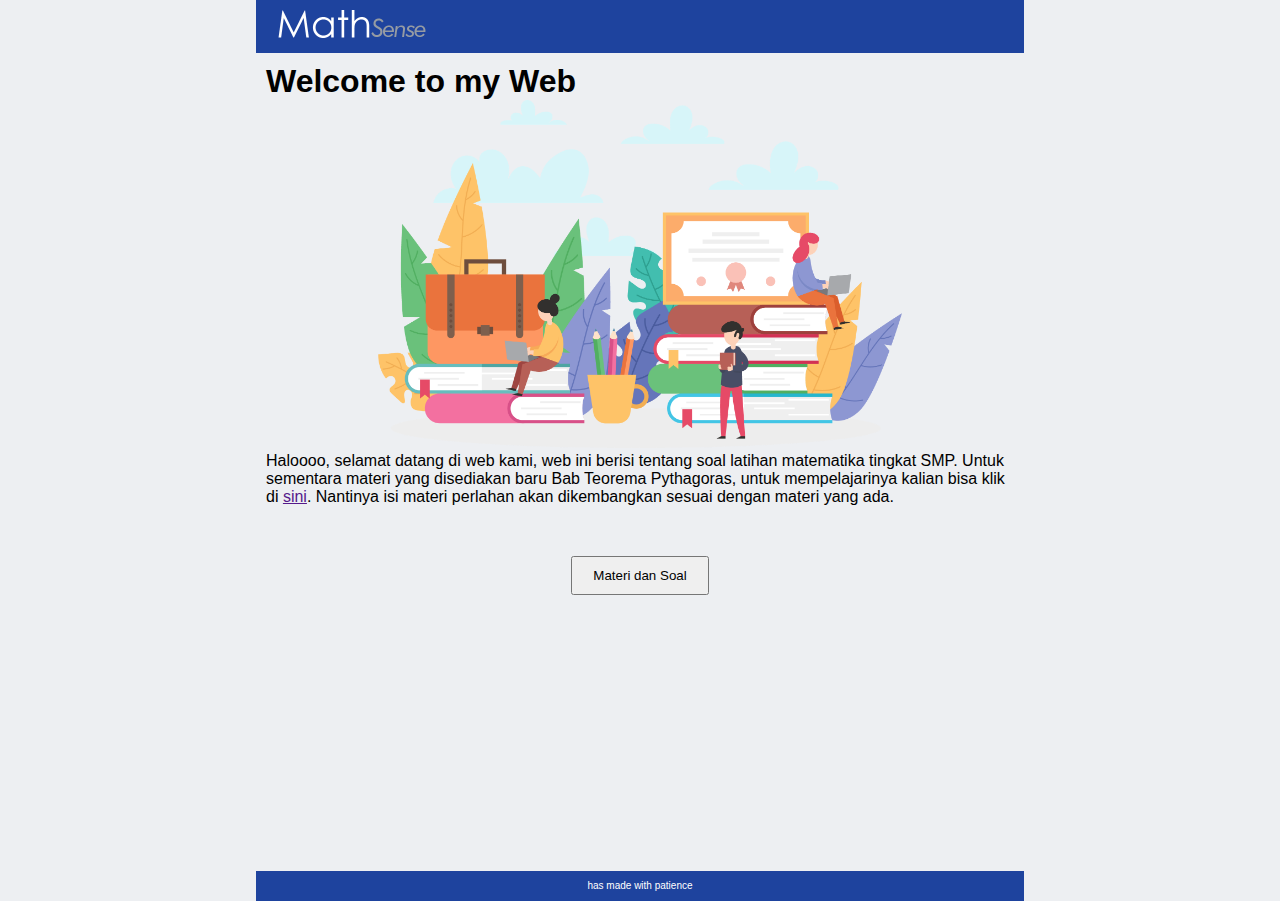
<file: index.html>
<!DOCTYPE html>
<html lang="en">
<head>
    <meta charset="UTF-8">
    <meta name="viewport" content="width=device-width, initial-scale=1.0">
    <title>Document</title>
</head>
<body>
    <div class="container">
<!--  -->
        <div class="coverHeader">
            <header>
                <div id="heroLogo">
                    <img src="logo.png" alt="" width="100%">
                </div>
            </header>
            <!-- <nav>
                <div class="menuNav">
                    <ul class="subNav">
                        <li><a class="contentSubNav">Materi dan Soal</a>
                            <ul>
                                <li><a href="">Kelas 7</a></li>
                                <li><a href="">Kelas 8</a></li>
                                <li><a href="">Kelas 9</a></li>
                            </ul>
                        </li>
                    </ul>
                    <ul class="subNav">
                        <li><a class="contentSubNav">Asah Bekal</a>
                            <ul>
                                <li><a href="">Kelas 7</a></li>
                                <li><a href="">Kelas 8</a></li>
                                <li><a href="">Kelas 9</a></li>
                            </ul>
                        </li>
                    </ul>
                </div>

                <div class="menuNav">
                    <div class="navArrow"></div>
                </div>
            </nav>
        </div>

        <div class="daftarIsi">
            <span></span>
            <span></span>
            <span></span>
        </div> -->

        <main>
            <div class="materi">
                <h1>Welcome to my Web</h1>
                <div class="imgHome">
                    <img src="pictEdu.png" alt="" width="100%">
                </div>
                <div class="contentMain">
                    <p>
                        Haloooo, selamat datang di web kami, web ini berisi tentang soal latihan matematika tingkat SMP. Untuk sementara materi yang disediakan baru  Bab Teorema Pythagoras, untuk mempelajarinya kalian bisa klik di <a href="">sini</a>. Nantinya isi materi perlahan akan dikembangkan sesuai dengan materi yang ada.
                    </p>
                </div>
                <div class="tombol"><a href="materiDanSoal/kelas8/teoremaPythagoras/index.html"><button>Materi dan Soal</button></a></div>
            </div>


            <!-- <ol class="soalDanJawaban">


                <div class="QnA">
                    <div class="kodeSoal">123</div>
                    <li class="soal">
                        <div class="question">
                            <p>
                                Lorem ipsum dolor sit amet consectetur adipisicing elit. Non expedita tempore blanditiis iste eum nobis autem voluptates iusto dolore, inventore voluptatibus iure! Amet, id dolore!
                            </p>
                        </div>
                        <div class="opsi">
                            <div class="opsiLine">
                                <input type="radio">
                                <label for="">
                                    <span>A.</span>
                                    <div class="ket_opsi">
                                        <p>
                                            Senin
                                        </p>
                                    </div>
                                </label>
                                
                            </div>
                            <div class="opsiLine">
                                <input type="radio">
                                <label for="">
                                    <span>B.</span>
                                    <div class="ket_opsi">
                                        <p>
                                            Selasa
                                        </p>
                                    </div>
                                </label>
                                
                            </div>
                            <div class="opsiLine">
                                <input type="radio">
                                <label for="">
                                    <span>C.</span>
                                    <div class="ket_opsi">
                                        <p>
                                            Rabu
                                        </p>
                                    </div>
                                </label>
                                
                            </div>
                            <div class="opsiLine">
                                <input type="radio">
                                <label for="">
                                    <span>D.</span>
                                    <div class="ket_opsi">
                                        <p>
                                            Kamis
                                        </p>
                                    </div>
                                </label>
                                
                            </div>
                        </div>
                        <button class="">show</button>
                        <div class="answer">
                            <div class="jawaban">
                                <div class="deskripsiJawaban">
                                    <p>
                                        Lorem ipsum, dolor sit amet consectetur adipisicing elit. Cupiditate mollitia accusamus, culpa commodi tenetur eaque quibusdam reiciendis cumque impedit dolore modi voluptas numquam quasi esse assumenda nulla sapiente consequuntur saepe maiores atque ullam ab! In neque quaerat consectetur nihil eveniet cupiditate error fugit voluptatum tempore, dolore praesentium nobis, earum unde?
                                    </p>
                                </div>
                                <div class="jawabanVideo">
                                    
                                </div>
                            </div>
                        </div>
                    </li>
                </div>

                <div class="QnA">
                    <div class="kodeSoal">123</div>
                    <li class="soal">
                        <div class="question">
                            <p>
                                Lorem ipsum dolor sit amet consectetur adipisicing elit. Non expedita tempore blanditiis iste eum nobis autem voluptates iusto dolore, inventore voluptatibus iure! Amet, id dolore!
                            </p>
                        </div>
                        <div class="opsi">
                            <div class="opsiLine">
                                <input type="radio">
                                <label for="">
                                    <span>A.</span>
                                    <div class="ket_opsi">
                                        <p>
                                            Senin
                                        </p>
                                    </div>
                                </label>
                                
                            </div>
                            <div class="opsiLine">
                                <input type="radio">
                                <label for="">
                                    <span>B.</span>
                                    <div class="ket_opsi">
                                        <p>
                                            Selasa
                                        </p>
                                    </div>
                                </label>
                                
                            </div>
                            <div class="opsiLine">
                                <input type="radio">
                                <label for="">
                                    <span>C.</span>
                                    <div class="ket_opsi">
                                        <p>
                                            Rabu
                                        </p>
                                    </div>
                                </label>
                                
                            </div>
                            <div class="opsiLine">
                                <input type="radio">
                                <label for="">
                                    <span>D.</span>
                                    <div class="ket_opsi">
                                        <p>
                                            Kamis
                                        </p>
                                    </div>
                                </label>
                                
                            </div>
                        </div>
                        <button class="">show</button>
                        <div class="answer">
                            <div class="jawaban">
                                <div class="deskripsiJawaban">
                                    <p>
                                        Lorem ipsum, dolor sit amet consectetur adipisicing elit. Cupiditate mollitia accusamus, culpa commodi tenetur eaque quibusdam reiciendis cumque impedit dolore modi voluptas numquam quasi esse assumenda nulla sapiente consequuntur saepe maiores atque ullam ab! In neque quaerat consectetur nihil eveniet cupiditate error fugit voluptatum tempore, dolore praesentium nobis, earum unde?
                                    </p>
                                </div>
                                <div class="jawabanVideo">
                                    
                                </div>
                            </div>
                        </div>
                    </li>
                </div>

            </ol> -->


        </main>





        <!-- <div class="overlay"></div> -->
        <!-- <aside>
            <div class="kategori">
                <h3>Materi dan Soal</h3>
            </div>
            <h3>Kelas 8</h3>
            <ul>
                <li><a href="">Pola Bilangan dan Barisan</a></li>
                <li><a href="">Koordinat Kartesius</a></li>
                <li><a href="">Relasi dan Fungsi</a></li>
                <li><a href="">Persamaan Garis Lurus</a></li>
                <li><a href="">Sistem Persamaan Linier Dua Variabel (SPLDV)</a></li>
                <li><a href="">Teorema Pythagoras</a></li>
                <li><a href="">Lingkaran</a></li>
                <li><a href="">Garis Singgung Lingkaran</a></li>
                <li><a href="">Bangun Ruang Sisi Datar</a></li>
                <li><a href="">Statistika</a></li>
                <li><a href="">Peluang</a></li>
            </ul>
        </aside> -->

        <!-- <div class="page">
            <a href=""><</a>
            <a href="" class="aktif">1</a>
            <a href="">2</a>
            <a href="">3</a>
            <a href="">4</a>
            <a href="">5</a>
            <a href="">></a>
        </div> -->

        <footer>
            <p>has made with patience</p>
        </footer>

    </div>


    <!-- link -->
    <link rel="stylesheet" href="style.css">
    <script src="script.js"></script>
</body>
</html>
</file>
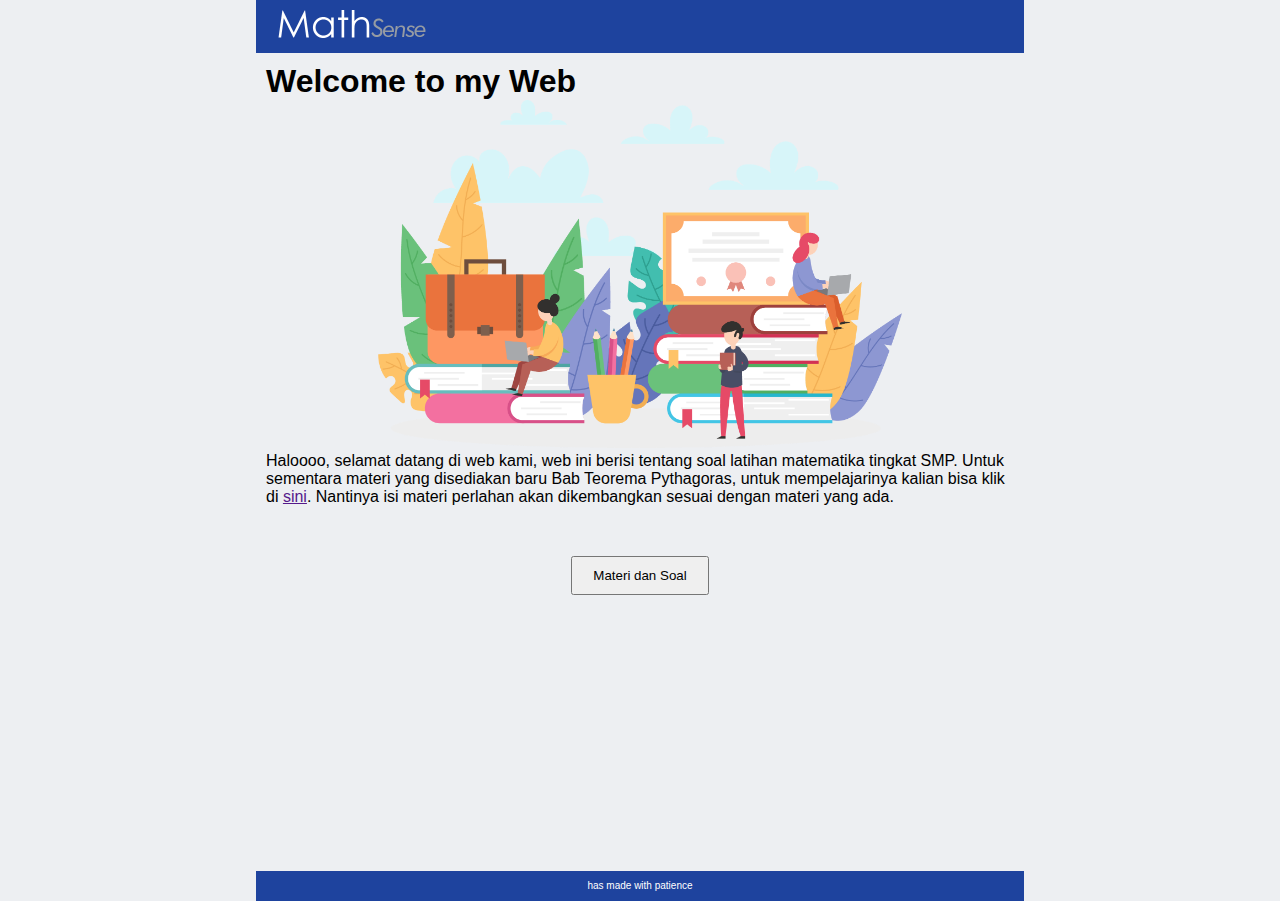
<file: home/index.html>
<!DOCTYPE html>
<html lang="en">
<head>
    <meta charset="UTF-8">
    <meta name="viewport" content="width=device-width, initial-scale=1.0">
    <title>Document</title>
</head>
<body>
    <div class="container">
<!--  -->
        <div class="coverHeader">
            <header>
                <div id="heroLogo">
                    <img src="logo.png" alt="" width="100%">
                </div>
            </header>
            <!-- <nav>
                <div class="menuNav">
                    <ul class="subNav">
                        <li><a class="contentSubNav">Materi dan Soal</a>
                            <ul>
                                <li><a href="">Kelas 7</a></li>
                                <li><a href="">Kelas 8</a></li>
                                <li><a href="">Kelas 9</a></li>
                            </ul>
                        </li>
                    </ul>
                    <ul class="subNav">
                        <li><a class="contentSubNav">Asah Bekal</a>
                            <ul>
                                <li><a href="">Kelas 7</a></li>
                                <li><a href="">Kelas 8</a></li>
                                <li><a href="">Kelas 9</a></li>
                            </ul>
                        </li>
                    </ul>
                </div>

                <div class="menuNav">
                    <div class="navArrow"></div>
                </div>
            </nav>
        </div>

        <div class="daftarIsi">
            <span></span>
            <span></span>
            <span></span>
        </div> -->

        <main>
            <div class="materi">
                <h1>Welcome to my Web</h1>
                <div class="imgHome">
                    <img src="pictEdu.png" alt="" width="100%">
                </div>
                <div class="contentMain">
                    <p>
                        Haloooo, selamat datang di web kami, web ini berisi tentang soal latihan matematika tingkat SMP. Untuk sementara materi yang disediakan baru  Bab Teorema Pythagoras, untuk mempelajarinya kalian bisa klik di <a href="">sini</a>. Nantinya isi materi perlahan akan dikembangkan sesuai dengan materi yang ada.
                    </p>
                </div>
                <div class="tombol"><a href="../materiDanSoal/kelas8/teoremaPythagoras/index.html"><button>Materi dan Soal</button></a></div>
            </div>


            <!-- <ol class="soalDanJawaban">


                <div class="QnA">
                    <div class="kodeSoal">123</div>
                    <li class="soal">
                        <div class="question">
                            <p>
                                Lorem ipsum dolor sit amet consectetur adipisicing elit. Non expedita tempore blanditiis iste eum nobis autem voluptates iusto dolore, inventore voluptatibus iure! Amet, id dolore!
                            </p>
                        </div>
                        <div class="opsi">
                            <div class="opsiLine">
                                <input type="radio">
                                <label for="">
                                    <span>A.</span>
                                    <div class="ket_opsi">
                                        <p>
                                            Senin
                                        </p>
                                    </div>
                                </label>
                                
                            </div>
                            <div class="opsiLine">
                                <input type="radio">
                                <label for="">
                                    <span>B.</span>
                                    <div class="ket_opsi">
                                        <p>
                                            Selasa
                                        </p>
                                    </div>
                                </label>
                                
                            </div>
                            <div class="opsiLine">
                                <input type="radio">
                                <label for="">
                                    <span>C.</span>
                                    <div class="ket_opsi">
                                        <p>
                                            Rabu
                                        </p>
                                    </div>
                                </label>
                                
                            </div>
                            <div class="opsiLine">
                                <input type="radio">
                                <label for="">
                                    <span>D.</span>
                                    <div class="ket_opsi">
                                        <p>
                                            Kamis
                                        </p>
                                    </div>
                                </label>
                                
                            </div>
                        </div>
                        <button class="">show</button>
                        <div class="answer">
                            <div class="jawaban">
                                <div class="deskripsiJawaban">
                                    <p>
                                        Lorem ipsum, dolor sit amet consectetur adipisicing elit. Cupiditate mollitia accusamus, culpa commodi tenetur eaque quibusdam reiciendis cumque impedit dolore modi voluptas numquam quasi esse assumenda nulla sapiente consequuntur saepe maiores atque ullam ab! In neque quaerat consectetur nihil eveniet cupiditate error fugit voluptatum tempore, dolore praesentium nobis, earum unde?
                                    </p>
                                </div>
                                <div class="jawabanVideo">
                                    
                                </div>
                            </div>
                        </div>
                    </li>
                </div>

                <div class="QnA">
                    <div class="kodeSoal">123</div>
                    <li class="soal">
                        <div class="question">
                            <p>
                                Lorem ipsum dolor sit amet consectetur adipisicing elit. Non expedita tempore blanditiis iste eum nobis autem voluptates iusto dolore, inventore voluptatibus iure! Amet, id dolore!
                            </p>
                        </div>
                        <div class="opsi">
                            <div class="opsiLine">
                                <input type="radio">
                                <label for="">
                                    <span>A.</span>
                                    <div class="ket_opsi">
                                        <p>
                                            Senin
                                        </p>
                                    </div>
                                </label>
                                
                            </div>
                            <div class="opsiLine">
                                <input type="radio">
                                <label for="">
                                    <span>B.</span>
                                    <div class="ket_opsi">
                                        <p>
                                            Selasa
                                        </p>
                                    </div>
                                </label>
                                
                            </div>
                            <div class="opsiLine">
                                <input type="radio">
                                <label for="">
                                    <span>C.</span>
                                    <div class="ket_opsi">
                                        <p>
                                            Rabu
                                        </p>
                                    </div>
                                </label>
                                
                            </div>
                            <div class="opsiLine">
                                <input type="radio">
                                <label for="">
                                    <span>D.</span>
                                    <div class="ket_opsi">
                                        <p>
                                            Kamis
                                        </p>
                                    </div>
                                </label>
                                
                            </div>
                        </div>
                        <button class="">show</button>
                        <div class="answer">
                            <div class="jawaban">
                                <div class="deskripsiJawaban">
                                    <p>
                                        Lorem ipsum, dolor sit amet consectetur adipisicing elit. Cupiditate mollitia accusamus, culpa commodi tenetur eaque quibusdam reiciendis cumque impedit dolore modi voluptas numquam quasi esse assumenda nulla sapiente consequuntur saepe maiores atque ullam ab! In neque quaerat consectetur nihil eveniet cupiditate error fugit voluptatum tempore, dolore praesentium nobis, earum unde?
                                    </p>
                                </div>
                                <div class="jawabanVideo">
                                    
                                </div>
                            </div>
                        </div>
                    </li>
                </div>

            </ol> -->


        </main>





        <!-- <div class="overlay"></div> -->
        <!-- <aside>
            <div class="kategori">
                <h3>Materi dan Soal</h3>
            </div>
            <h3>Kelas 8</h3>
            <ul>
                <li><a href="">Pola Bilangan dan Barisan</a></li>
                <li><a href="">Koordinat Kartesius</a></li>
                <li><a href="">Relasi dan Fungsi</a></li>
                <li><a href="">Persamaan Garis Lurus</a></li>
                <li><a href="">Sistem Persamaan Linier Dua Variabel (SPLDV)</a></li>
                <li><a href="">Teorema Pythagoras</a></li>
                <li><a href="">Lingkaran</a></li>
                <li><a href="">Garis Singgung Lingkaran</a></li>
                <li><a href="">Bangun Ruang Sisi Datar</a></li>
                <li><a href="">Statistika</a></li>
                <li><a href="">Peluang</a></li>
            </ul>
        </aside> -->

        <!-- <div class="page">
            <a href=""><</a>
            <a href="" class="aktif">1</a>
            <a href="">2</a>
            <a href="">3</a>
            <a href="">4</a>
            <a href="">5</a>
            <a href="">></a>
        </div> -->

        <footer>
            <p>has made with patience</p>
        </footer>

    </div>


    <!-- link -->
    <link rel="stylesheet" href="style.css">
    <script src="script.js"></script>
</body>
</html>
</file>
<file: style.css>
*{
    margin: 0;
    padding: 0;
    font-family: Arial, Helvetica, sans-serif;
}
body{
    overflow-x: hidden;
    background-color: #EDEFF2;
    /* .container{
        display: grid;
        gap: 50px;
    } */
}

.coverHeader{
    position: relative;
    header{
        position: relative;
        background-color: #1e439e;
        padding: 5px 20px 0px 20px;
        z-index: 5;
        #heroLogo{
            width: 150px;
        }
    }

    nav{
        position: absolute;
        width: 100%;
        background-color: aqua;
        display: flex;
        flex-direction: column;
        justify-content: center;
        .menuNav{
            display: flex;
            justify-content: center;
            ul{
                text-align: center;
                list-style: none;
            }
        }
    }
}
/* ------------------------------------------------------------------------   */

    /* ------- MAIN ------- */
main{
    display: flex;
    flex-direction: column;
    justify-content: center;
    padding-bottom: 50px;
    /* margin-top: 100px; */
    .materi{
        /* background-color: rgba(30, 67, 158, 0.075); */
        border-radius: 5px;
        .imgHome{
            width: 70%;
            margin-bottom: 20px;
        }
        .tombol{
            text-align: center;
            padding-top: 50px;
            button{
                padding: 10px 20px;
                 
            }
        }
    }
    ol.soalDanJawaban{
        .QnA{
            border-radius: 5px;
            background-color: white;
            box-shadow: 1px 1px 5px 1px rgba(0, 0, 0, .5);
        }
    }
}

main .materi{
    /* background-color: rgba(30, 67, 158, .075); */
    margin-top: 100px;
    padding: 10px;
    width: 100%;
    margin: auto;
    box-sizing: border-box;
}

main .soalDanJawaban{
    padding: 10px;
    width: 100%;
    box-sizing: border-box;
    ol, li{
        margin-left: 0.75em;
    }
    .QnA{
        padding: 15px;
        margin-top: 15px;
        .kodeSoal{
            display: inline-block;
            padding: 2px 5px;
            background-color: #36E03E;
            border-radius: 10px;
        }
        li.soal{
            position: relative;
            button{
                margin: 10px auto 2px 0px;
            }
            .answer{
                border: 1px solid #4C5C72;
                position: relative;
                width: 100%;
                padding: 0px 5px;
            }
            .opsi{
                .opsiLine{
                    display: flex;
                    label{
                        display: flex;
                    }
                }
            }
            .opsi .opsiLine:has(input:checked){
                background-color: aqua;
            }
        }
    }
}
.answer .jawaban{
    display: none;
    width: 100%;
    background-color: #4C5C72;
}
.answer .jawaban.terlihat{
    display: flex;
    flex-direction: column;
}
.jawabanVideo{
    background-color: red;
    display: inline-block;
    width: 320px;
    height: 240px;
    margin-top: 30px;
    align-self: center;
}






    /* ------- MAIN ------- */


/* ------------------------------------------------------------------------   */

    /* ------- ASIDE ------- */
aside{
    display: flex;
    flex-direction: column;
    .kategori{
        margin-bottom: 20px;
        border-bottom: 3px solid aqua;
        h3{
            display: inline-block;
            background-color: aqua;
            padding: .2em 1em;
            text-align: center;
            border-radius: 1em 1em 0 0;
        }
    }
}
aside ul li{
    margin-top: .25em;
    margin-bottom: .25em;
        a{
        color: black;
        }
    }
    /* ------- ASIDE ------- */

    /* ------- PAGINATIOIN ------- */
    .page{
        display: none;
        a{
            text-decoration: none;
            padding: 5px;
            color: black;
        }
        a.aktif{
            color: white;
            background-color: rgb(76, 92, 114);
        }
        a:hover:not(.aktif){
            background-color: rgba(76, 92, 114, .5);
        }
    }
    /* ------- PAGINATIOIN ------- */

    footer{
        width: 60vw;
        height: 30px;
        background-color: #1e439e;
        text-align: center;
        line-height: 30px;
        font-size: 10px;
        color: white;
    }

/* ===================================================================================   */

/* M.O.B.I.L ------ D.E.V.I.C.E */
@media screen and (max-width: 577px) {

    .container{
        display: grid;
        gap: 30px;
    }
    /* ------- DAFTAR ISI ------- */
    body.tampil{
        overflow: hidden;
    }
    .coverHeader{
        position: absolute;
        width: 100vw;
    }
    .coverHeader header{
        display: flex;
        justify-content: space-between;
        align-items: center;
        position: relative;
    }
    .daftarIsi{
        display: flex;
        flex-direction: column;
        cursor: pointer;
        position: absolute;
        z-index: 8;
        top: 15px;
        right: 12px;
    }
    .daftarIsi span{
        display: inline-block;
        width: 20px;
        height: 2px;
        border-radius: 2px;
        background-color:aliceblue;
        margin: 3px;
        transition: all 0.3s;
    }
    .daftarIsi.tampil span:nth-child(1){
        transform: rotate(43deg) translate(2px, 1px);
        background-color: black;
    }
    .daftarIsi.tampil span:nth-child(2){
       display: none;
    }
    .daftarIsi.tampil span:nth-child(3){
        transform: rotate(-45deg) translate(4px, -4px);
        background-color: black;
    }


    .container{
        display: flex;
        flex-direction: column;
    }

    aside{
        display: flex;
        flex-direction: column;
        background-color: white;
        width: 70vw;
        height: 100vh;
        padding: 25px;
        padding-top: 75px;
        box-sizing: border-box;
        position: absolute;
        z-index: 7;
        right: 0px;
        transform: translateX(100vw);
        opacity: 0;
        transition: .6s;
        ul{
            list-style: none;
        }
        a{
            color: black;
        }
    }
    aside.tampil{
        transform: translateX(0px);
        opacity: 100%;
        overflow: hidden;
    }

    .overlay.tampil{
        position: fixed;
        top: 0;
        right: 0;
        bottom: 0;
        left: 0;
        background-color: white;
        opacity: 50%;
        z-index: 6;
    }
    /* ------- DAFTAR ISI ------- */





    /* ------- NAVIGASI ------- */
    nav{
        z-index: 4;
        transform: translateY(-77px);
        transition: all .3s;
        a{
            padding: 0 10px;
        }
    }

    .navArrow{
        width: 10px;
        height: 10px;
        border-bottom: 2px solid black;
        border-left: 2px solid black;
        transform: rotate(-45deg);
        cursor: pointer;
        transition: all .6s;
    }
    nav.active{
        transform: translate(0px);
    }
    .menuNav .active{
        transform: rotate(135deg);
    }

    .menuNav:nth-child(2){
        padding: 3px;
    }
    /* ------- NAVIGASI ------- */




/* ------------------------------------------------------------------------   */

    /* ------- MAIN ------- */

    main{
        display: flex;
        margin: auto;
        justify-content: center;
        width: 100vw;
        .materi{
            .imgHome{
                width: 80%;
                margin: auto;
                margin-bottom: 20px;
            }
        }
    }
    main .materi, main .soalDanJawaban{
        margin: auto;
    }

            /* ------- MATERI ------- */
    main .materi{
        /* background-color: rgba(30, 67, 158, .075); */
        width: 100%;
        margin: auto;
        min-height: calc(100vh - 52.5px - 130px);
    }
    main{
        margin-top: 50px;
    }
            /* ------- MATERI ------- */


            /* ------- SOAL & JAWABAN ------- */
    /* main .soalDanJawaban{
        padding: 10px;
        width: 90%;
        ol, li{
            margin-left: 0.75em;
        }
        .QnA{
            padding: 15px;
            margin-top: 15px;
            .kodeSoal{
                display: inline-block;
                padding: 2px 5px;
                background-color: #36E03E;
                border-radius: 10px;
            }
            li.soal{
                position: relative;
                button{
                    margin: 10px auto 2px 0px;
                }
                .answer{
                    border: 1px solid #4C5C72;
                    position: relative;
                    width: 100%;
                    padding: 0px 5px;
                }
                .opsi{
                    .opsiLine{
                        display: flex;
                        label{
                            display: flex;
                        }
                    }
                }
                .opsi .opsiLine:has(input:checked){
                    background-color: aqua;
                }
            }
        }
    }
    .answer .jawaban{
        display: none;
        width: 100%;
        background-color: #4C5C72;
    }
    .answer .jawaban.terlihat{
        display: flex;
        flex-direction: column;
    }
    .jawabanVideo{
        background-color: red;
        display: inline-block;
        width: 320px;
        height: 240px;
        margin-top: 30px;
        align-self: center;
    } */
            /* ------- SOAL & JAWABAN ------- */
    /* ------- MAIN ------- */



/* ------------------------------------------------------------------------   */

    /* ------- PAGINATION ------- */
    .page{
        text-align: center;
    }
    /* ------- PAGINATION ------- */




/* ------------------------------------------------------------------------   */
    /* ------- FOOTER ------- */
    footer{
        width: 100vw;
    }
    /* ------- FOOTER ------- */

}


/* ===================================================================================   */



/* D.E.S.K.T.O.P ------ D.E.V.I.C.E */
@media screen and (min-width: 578px) {
    .daftarIsi{
        display: none;
    }
    .overlay{
        display: none;
    }

    .container{
        width: 60vw;
        margin: auto;
        display: grid;
        grid-template-columns: 3fr 1fr;
        grid-auto-rows: max-content max-content max-content max-content;
        grid-template-areas: 
            'coverHeader coverHeader'
            'main aside'
            'pagee pagee'
            'footer footer';
        /* gap: 50px; */
    }

    .coverHeader{
        width: 100%;
        grid-area: coverHeader;
        /* display: inline-block; */
    }
    main{
        /* display: inline-block; */
        grid-area: main;
        .materi{
            min-height: calc(100vh - 52.5px - 80px);
            .imgHome{
                margin: auto;
            }
        }
    }
    aside{
        grid-area: aside;
        /* display: inline-block; */
    }
    .page{
        grid-area: pagee;
        margin: auto;
    }
    footer{
        width: 100%;
        grid-area: footer;
        /* display: inline-block; */
    }



    /* ------- NAVIGASI ------- */
    nav{
        position: relative;
        text-align: center;
    }
    nav .menuNav:nth-child(2){      /* anak panah */
        display: none;
        }
    nav .menuNav ul.subNav > li{
        position: relative;
        /* border-bottom: 3px solid #959BA3; */
    }
    
    /* \\\\\\\\\\\\\\\\\\\ */
    nav .menuNav ul.subNav > li:hover{
        background-color: #1e439e;
        a.contentSubNav{
            color: white;
        }
    }
    nav .menuNav ul.subNav li ul{
        background-color: #1e439e;
        display: none;
        border-top: 1px solid white;
    }
    nav .menuNav ul.subNav li ul li a{
        color: white;
    }
    nav .menuNav ul.subNav li ul li a:hover{
        color: black;
    }
    nav a{
        display: block;
        padding: 5px 10px;
    }
    nav .menuNav ul.subNav > li:hover ul{
        display: block;
        position: absolute;
        width: 100%;
    }
    nav li a:hover:not(.contentSubNav){
        background-color: aqua;
    }

    /* \\\\\\\\\\\\\\\\\\\ */
    
    /* nav .menuNav ul.subNav li ul{
        background-color: aqua;
        display: none;
        border-top: 3px solid #959BA3;
    }
    nav a{
        display: block;
        padding: 5px 10px;
    }
    nav .menuNav ul.subNav li ul a{
        padding-top: 3px;
        padding-bottom: 3px;
    }
    
    
    nav li a:hover{
        background-color: white;
    }
    nav .menuNav ul.subNav li ul a:active{
        background-color: #959BA3;
    }
    
    nav .menuNav ul.subNav > li:hover ul{
        display: block;
        position: absolute;
        width: 100%;
    } */
    /* ------- NAVIGASI ------- */




}
</file>
<file: home/style.css>
*{
    margin: 0;
    padding: 0;
    font-family: Arial, Helvetica, sans-serif;
}
body{
    overflow-x: hidden;
    background-color: #EDEFF2;
    /* .container{
        display: grid;
        gap: 50px;
    } */
}

.coverHeader{
    position: relative;
    header{
        position: relative;
        background-color: #1e439e;
        padding: 5px 20px 0px 20px;
        z-index: 5;
        #heroLogo{
            width: 150px;
        }
    }

    nav{
        position: absolute;
        width: 100%;
        background-color: aqua;
        display: flex;
        flex-direction: column;
        justify-content: center;
        .menuNav{
            display: flex;
            justify-content: center;
            ul{
                text-align: center;
                list-style: none;
            }
        }
    }
}
/* ------------------------------------------------------------------------   */

    /* ------- MAIN ------- */
main{
    display: flex;
    flex-direction: column;
    justify-content: center;
    padding-bottom: 50px;
    /* margin-top: 100px; */
    .materi{
        /* background-color: rgba(30, 67, 158, 0.075); */
        border-radius: 5px;
        .imgHome{
            width: 70%;
            margin-bottom: 20px;
        }
        .tombol{
            text-align: center;
            padding-top: 50px;
            button{
                padding: 10px 20px;
                 
            }
        }
    }
    ol.soalDanJawaban{
        .QnA{
            border-radius: 5px;
            background-color: white;
            box-shadow: 1px 1px 5px 1px rgba(0, 0, 0, .5);
        }
    }
}

main .materi{
    /* background-color: rgba(30, 67, 158, .075); */
    margin-top: 100px;
    padding: 10px;
    width: 100%;
    margin: auto;
    box-sizing: border-box;
}

main .soalDanJawaban{
    padding: 10px;
    width: 100%;
    box-sizing: border-box;
    ol, li{
        margin-left: 0.75em;
    }
    .QnA{
        padding: 15px;
        margin-top: 15px;
        .kodeSoal{
            display: inline-block;
            padding: 2px 5px;
            background-color: #36E03E;
            border-radius: 10px;
        }
        li.soal{
            position: relative;
            button{
                margin: 10px auto 2px 0px;
            }
            .answer{
                border: 1px solid #4C5C72;
                position: relative;
                width: 100%;
                padding: 0px 5px;
            }
            .opsi{
                .opsiLine{
                    display: flex;
                    label{
                        display: flex;
                    }
                }
            }
            .opsi .opsiLine:has(input:checked){
                background-color: aqua;
            }
        }
    }
}
.answer .jawaban{
    display: none;
    width: 100%;
    background-color: #4C5C72;
}
.answer .jawaban.terlihat{
    display: flex;
    flex-direction: column;
}
.jawabanVideo{
    background-color: red;
    display: inline-block;
    width: 320px;
    height: 240px;
    margin-top: 30px;
    align-self: center;
}






    /* ------- MAIN ------- */


/* ------------------------------------------------------------------------   */

    /* ------- ASIDE ------- */
aside{
    display: flex;
    flex-direction: column;
    .kategori{
        margin-bottom: 20px;
        border-bottom: 3px solid aqua;
        h3{
            display: inline-block;
            background-color: aqua;
            padding: .2em 1em;
            text-align: center;
            border-radius: 1em 1em 0 0;
        }
    }
}
aside ul li{
    margin-top: .25em;
    margin-bottom: .25em;
        a{
        color: black;
        }
    }
    /* ------- ASIDE ------- */

    /* ------- PAGINATIOIN ------- */
    .page{
        display: none;
        a{
            text-decoration: none;
            padding: 5px;
            color: black;
        }
        a.aktif{
            color: white;
            background-color: rgb(76, 92, 114);
        }
        a:hover:not(.aktif){
            background-color: rgba(76, 92, 114, .5);
        }
    }
    /* ------- PAGINATIOIN ------- */

    footer{
        width: 60vw;
        height: 30px;
        background-color: #1e439e;
        text-align: center;
        line-height: 30px;
        font-size: 10px;
        color: white;
    }

/* ===================================================================================   */

/* M.O.B.I.L ------ D.E.V.I.C.E */
@media screen and (max-width: 577px) {

    .container{
        display: grid;
        gap: 30px;
    }
    /* ------- DAFTAR ISI ------- */
    body.tampil{
        overflow: hidden;
    }
    .coverHeader{
        position: absolute;
        width: 100vw;
    }
    .coverHeader header{
        display: flex;
        justify-content: space-between;
        align-items: center;
        position: relative;
    }
    .daftarIsi{
        display: flex;
        flex-direction: column;
        cursor: pointer;
        position: absolute;
        z-index: 8;
        top: 15px;
        right: 12px;
    }
    .daftarIsi span{
        display: inline-block;
        width: 20px;
        height: 2px;
        border-radius: 2px;
        background-color:aliceblue;
        margin: 3px;
        transition: all 0.3s;
    }
    .daftarIsi.tampil span:nth-child(1){
        transform: rotate(43deg) translate(2px, 1px);
        background-color: black;
    }
    .daftarIsi.tampil span:nth-child(2){
       display: none;
    }
    .daftarIsi.tampil span:nth-child(3){
        transform: rotate(-45deg) translate(4px, -4px);
        background-color: black;
    }


    .container{
        display: flex;
        flex-direction: column;
    }

    aside{
        display: flex;
        flex-direction: column;
        background-color: white;
        width: 70vw;
        height: 100vh;
        padding: 25px;
        padding-top: 75px;
        box-sizing: border-box;
        position: absolute;
        z-index: 7;
        right: 0px;
        transform: translateX(100vw);
        opacity: 0;
        transition: .6s;
        ul{
            list-style: none;
        }
        a{
            color: black;
        }
    }
    aside.tampil{
        transform: translateX(0px);
        opacity: 100%;
        overflow: hidden;
    }

    .overlay.tampil{
        position: fixed;
        top: 0;
        right: 0;
        bottom: 0;
        left: 0;
        background-color: white;
        opacity: 50%;
        z-index: 6;
    }
    /* ------- DAFTAR ISI ------- */





    /* ------- NAVIGASI ------- */
    nav{
        z-index: 4;
        transform: translateY(-77px);
        transition: all .3s;
        a{
            padding: 0 10px;
        }
    }

    .navArrow{
        width: 10px;
        height: 10px;
        border-bottom: 2px solid black;
        border-left: 2px solid black;
        transform: rotate(-45deg);
        cursor: pointer;
        transition: all .6s;
    }
    nav.active{
        transform: translate(0px);
    }
    .menuNav .active{
        transform: rotate(135deg);
    }

    .menuNav:nth-child(2){
        padding: 3px;
    }
    /* ------- NAVIGASI ------- */




/* ------------------------------------------------------------------------   */

    /* ------- MAIN ------- */

    main{
        display: flex;
        margin: auto;
        justify-content: center;
        width: 100vw;
        .materi{
            .imgHome{
                width: 80%;
                margin: auto;
                margin-bottom: 20px;
            }
        }
    }
    main .materi, main .soalDanJawaban{
        margin: auto;
    }

            /* ------- MATERI ------- */
    main .materi{
        /* background-color: rgba(30, 67, 158, .075); */
        width: 100%;
        margin: auto;
        min-height: calc(100vh - 52.5px - 130px);
    }
    main{
        margin-top: 50px;
    }
            /* ------- MATERI ------- */


            /* ------- SOAL & JAWABAN ------- */
    /* main .soalDanJawaban{
        padding: 10px;
        width: 90%;
        ol, li{
            margin-left: 0.75em;
        }
        .QnA{
            padding: 15px;
            margin-top: 15px;
            .kodeSoal{
                display: inline-block;
                padding: 2px 5px;
                background-color: #36E03E;
                border-radius: 10px;
            }
            li.soal{
                position: relative;
                button{
                    margin: 10px auto 2px 0px;
                }
                .answer{
                    border: 1px solid #4C5C72;
                    position: relative;
                    width: 100%;
                    padding: 0px 5px;
                }
                .opsi{
                    .opsiLine{
                        display: flex;
                        label{
                            display: flex;
                        }
                    }
                }
                .opsi .opsiLine:has(input:checked){
                    background-color: aqua;
                }
            }
        }
    }
    .answer .jawaban{
        display: none;
        width: 100%;
        background-color: #4C5C72;
    }
    .answer .jawaban.terlihat{
        display: flex;
        flex-direction: column;
    }
    .jawabanVideo{
        background-color: red;
        display: inline-block;
        width: 320px;
        height: 240px;
        margin-top: 30px;
        align-self: center;
    } */
            /* ------- SOAL & JAWABAN ------- */
    /* ------- MAIN ------- */



/* ------------------------------------------------------------------------   */

    /* ------- PAGINATION ------- */
    .page{
        text-align: center;
    }
    /* ------- PAGINATION ------- */




/* ------------------------------------------------------------------------   */
    /* ------- FOOTER ------- */
    footer{
        width: 100vw;
    }
    /* ------- FOOTER ------- */

}


/* ===================================================================================   */



/* D.E.S.K.T.O.P ------ D.E.V.I.C.E */
@media screen and (min-width: 578px) {
    .daftarIsi{
        display: none;
    }
    .overlay{
        display: none;
    }

    .container{
        width: 60vw;
        margin: auto;
        display: grid;
        grid-template-columns: 3fr 1fr;
        grid-auto-rows: max-content max-content max-content max-content;
        grid-template-areas: 
            'coverHeader coverHeader'
            'main aside'
            'pagee pagee'
            'footer footer';
        /* gap: 50px; */
    }

    .coverHeader{
        width: 100%;
        grid-area: coverHeader;
        /* display: inline-block; */
    }
    main{
        /* display: inline-block; */
        grid-area: main;
        .materi{
            min-height: calc(100vh - 52.5px - 80px);
            .imgHome{
                margin: auto;
            }
        }
    }
    aside{
        grid-area: aside;
        /* display: inline-block; */
    }
    .page{
        grid-area: pagee;
        margin: auto;
    }
    footer{
        width: 100%;
        grid-area: footer;
        /* display: inline-block; */
    }



    /* ------- NAVIGASI ------- */
    nav{
        position: relative;
        text-align: center;
    }
    nav .menuNav:nth-child(2){      /* anak panah */
        display: none;
        }
    nav .menuNav ul.subNav > li{
        position: relative;
        /* border-bottom: 3px solid #959BA3; */
    }
    
    /* \\\\\\\\\\\\\\\\\\\ */
    nav .menuNav ul.subNav > li:hover{
        background-color: #1e439e;
        a.contentSubNav{
            color: white;
        }
    }
    nav .menuNav ul.subNav li ul{
        background-color: #1e439e;
        display: none;
        border-top: 1px solid white;
    }
    nav .menuNav ul.subNav li ul li a{
        color: white;
    }
    nav .menuNav ul.subNav li ul li a:hover{
        color: black;
    }
    nav a{
        display: block;
        padding: 5px 10px;
    }
    nav .menuNav ul.subNav > li:hover ul{
        display: block;
        position: absolute;
        width: 100%;
    }
    nav li a:hover:not(.contentSubNav){
        background-color: aqua;
    }

    /* \\\\\\\\\\\\\\\\\\\ */
    
    /* nav .menuNav ul.subNav li ul{
        background-color: aqua;
        display: none;
        border-top: 3px solid #959BA3;
    }
    nav a{
        display: block;
        padding: 5px 10px;
    }
    nav .menuNav ul.subNav li ul a{
        padding-top: 3px;
        padding-bottom: 3px;
    }
    
    
    nav li a:hover{
        background-color: white;
    }
    nav .menuNav ul.subNav li ul a:active{
        background-color: #959BA3;
    }
    
    nav .menuNav ul.subNav > li:hover ul{
        display: block;
        position: absolute;
        width: 100%;
    } */
    /* ------- NAVIGASI ------- */




}
</file>
